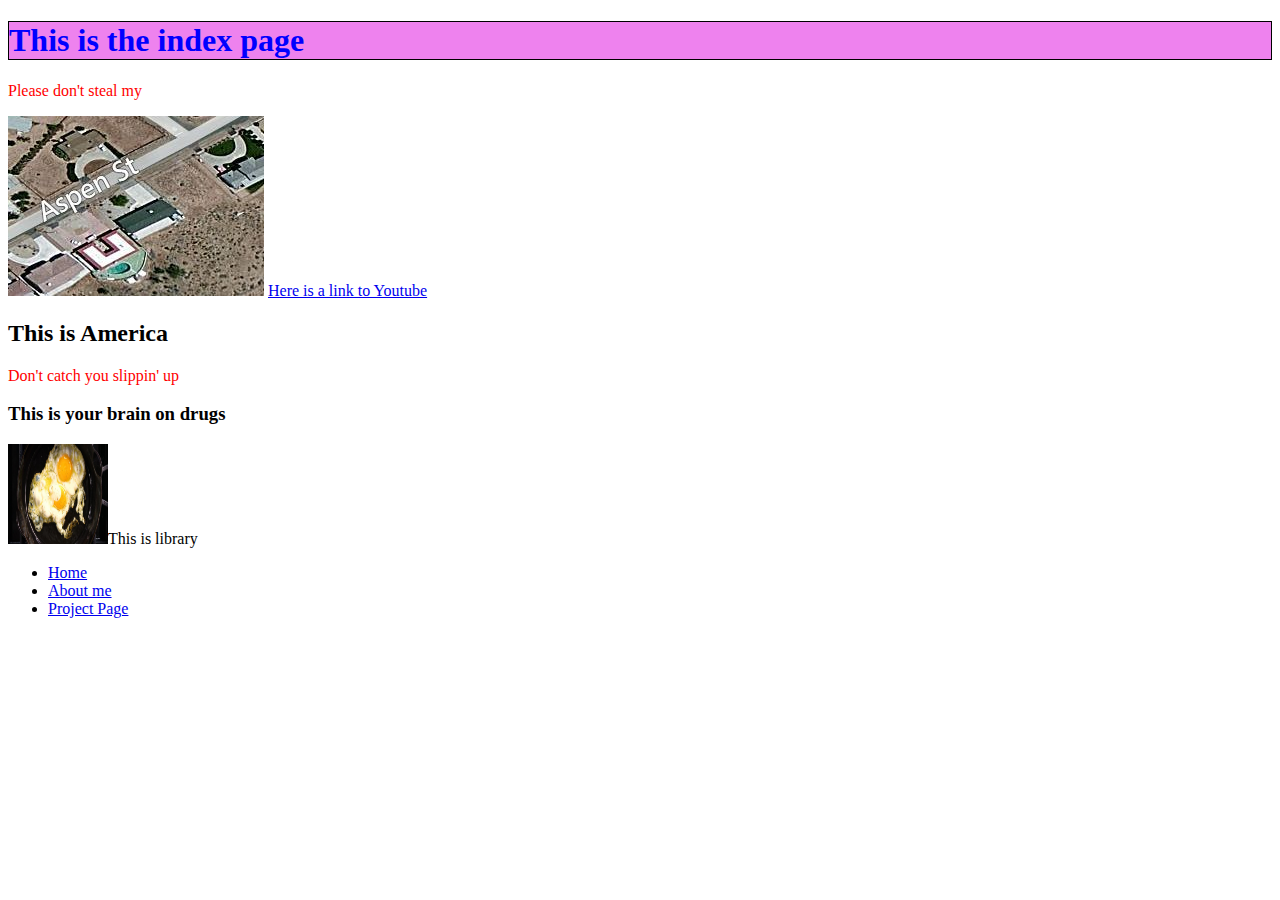
<file: index.html>
<!DOCTYPE html>
<html>
  <head>
    <meta charset="utf-8">
    <title>My test page</title>
    <link rel="stylesheet" href="styles/style.css">
  </head>
  <body>
    <h1 >This is the index page</h1>
    <p>Please don't steal my</p>
    <img src="images/svhybrid(1).jpg">
    <a href="https://www.youtube.com/" title="Youtube Home Page" target="_blank"> Here is a link to Youtube<a/>
  </body>
  <h2>This is America</h2>
  <p>Don't catch you slippin' up</p>
  <h3>This is your brain on drugs</h3>
    <img src="images/fried-eggs.jpg" width="100" height="100"
    
  <h4>This is library</h4>
  <ul>
    <li><a href="index.html"</a>Home</li>
    <li><a href="about-me.html"</a>About me</li>
    <li><a href="projects.html"</a>Project Page</a></li>
  </ul>
</html>
</file>
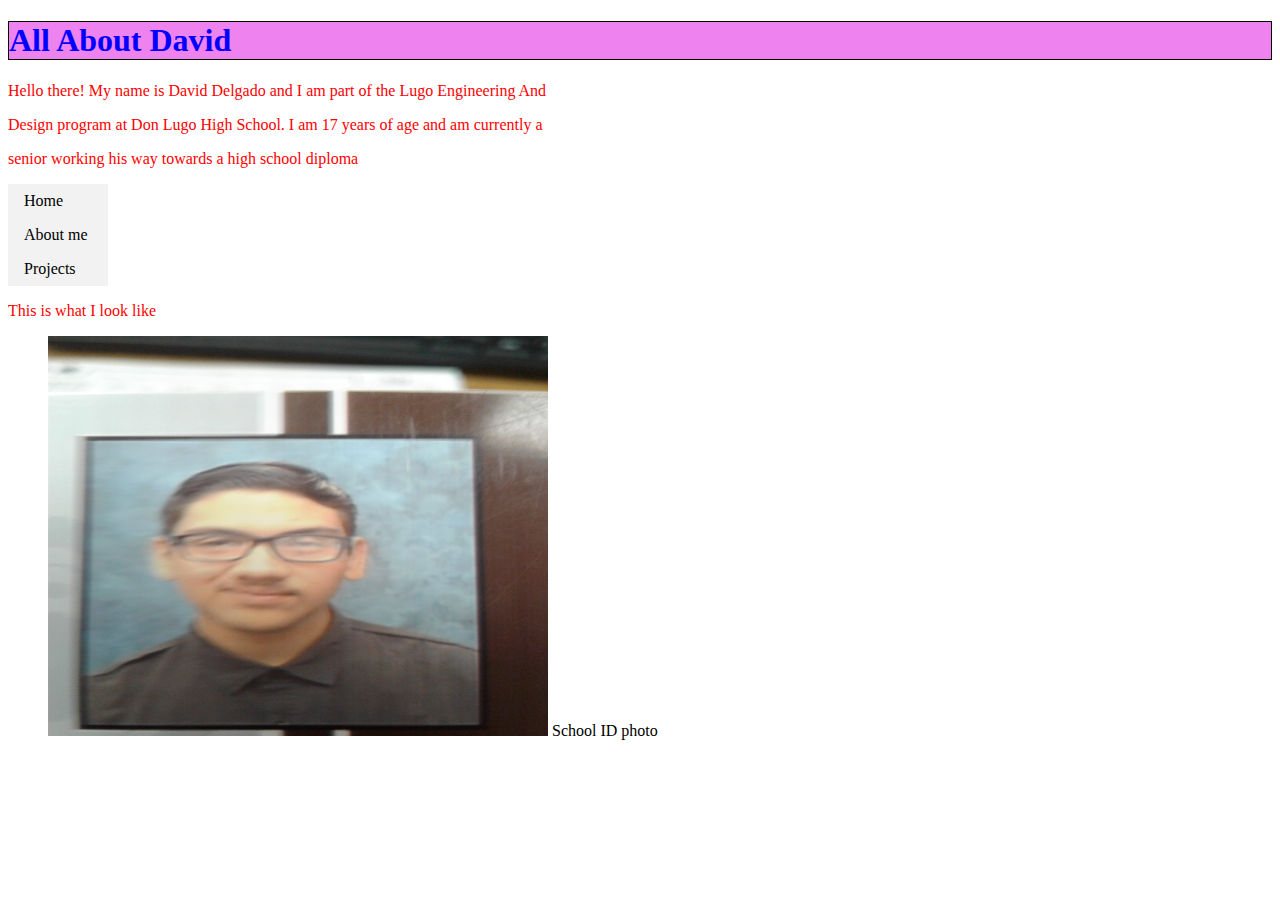
<file: about-me.html>
<!DOCTYPE html>
<html>
  <head>
    <link rel="stylesheet" href="styles/style.css">
    <link rel="stylesheet" href="styles/bar-link.css">
    <meta charset="utf-8">
    <title>All about David</title>
  <h1>All About David</h1>  
    <p>Hello there! My name is David Delgado and I am part of the Lugo Engineering And</p>
    <p> Design program at Don Lugo High School. I am 17 years of age and am currently a</p>
    <p>senior working his way towards a high school diploma</p>
      <ul>
    <li><a href="index.html">Home</a></li>
    <li><a href="about-me.html">About me</a></li>
    <li><a href="projects.html">Projects</a></li>
      </ul>
    <p>This is what I look like</p>
   
   <figure>
    <img src="images/self-pic.jpg"alt="A blurry student ID photo of me smiling." width="500"height="400">
    <figcapture>School ID photo</figcapture>
   </figure>
</html>
</file>
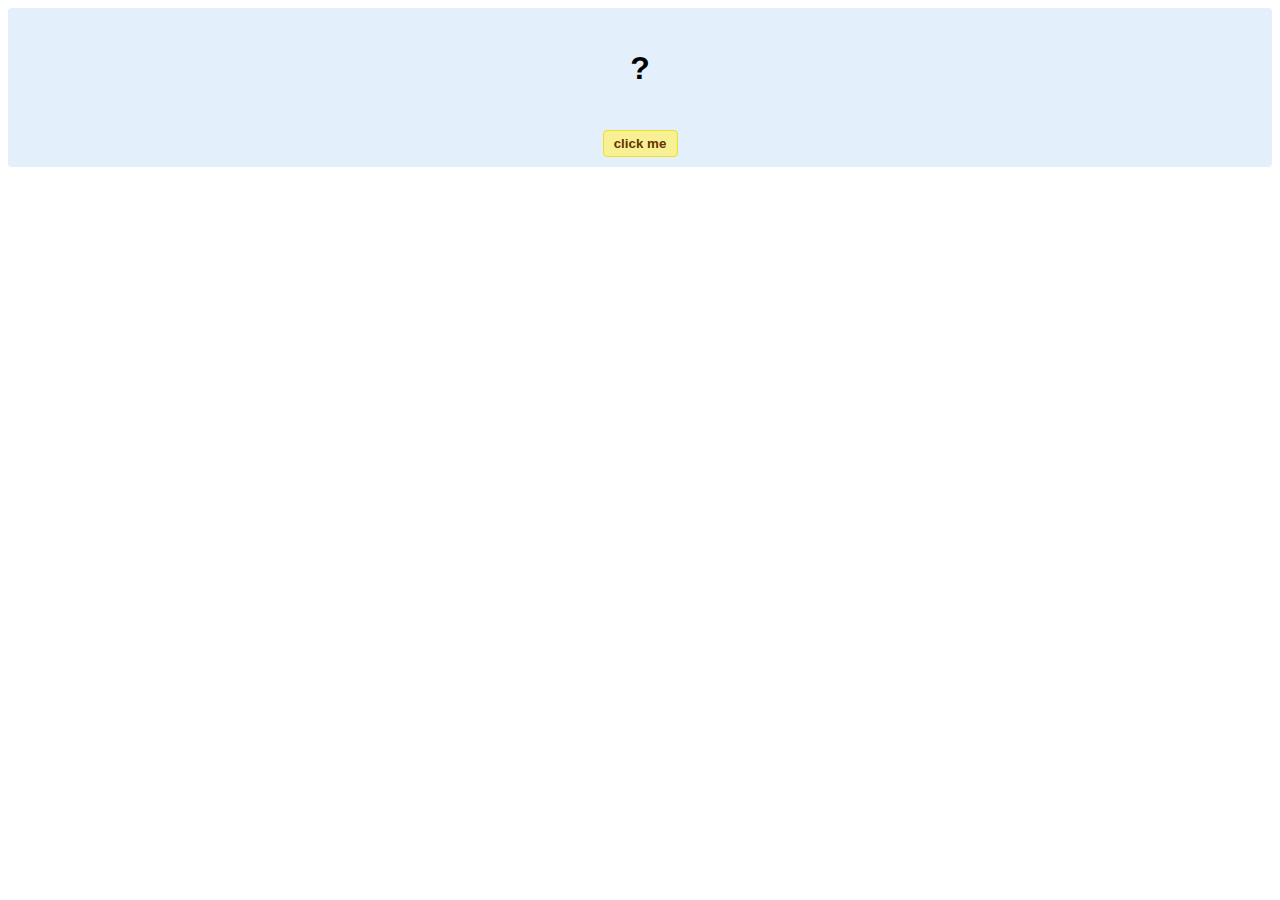
<file: hello-world.html>
<!DOCTYPE html>
<!-- HTML5 Hello world by kirupa - http://www.kirupa.com/html5/getting_your_feet_wet_html5_pg1.htm -->
<html lang="en-us">

<head>
<meta charset="utf-8">
<title>Hello...</title>
<style type="text/css">
#mainContent {
	font-family: Arial, Helvetica, sans-serif;
	font-size: xx-large;
	font-weight: bold;
	background-color: #E3F0FB;
	border-radius: 4px;
	padding: 10px;
	text-align: center;
}
.buttonStyle {
	border-radius: 4px;
	border: thin solid #F0E020;
	padding: 5px;
	background-color: #F8F094;
	font-family: "Segoe UI", Tahoma, Geneva, Verdana, sans-serif;
	font-weight: bold;
	color: #663300;
	width: 75px;
}

.buttonStyle:hover {
	border: thin solid #FFCC00;
	background-color: #FCF9D6;
	color: #996633;
	cursor: pointer;
}
.buttonStyle:active {
	border: thin solid #99CC00;
	background-color: #F5FFD2;
	color: #669900;
	cursor: pointer;
}

</style>
</head>

<body>
<div id="mainContent">
<p id="helloText">?</p>
<button id="clickButton" class="buttonStyle">click me</button>
</div>
<script> 
var myButton = document.getElementById("clickButton");
var myText = document.getElementById("helloText");

myButton.addEventListener('click', doSomething, false)

function doSomething() {
	myText.textContent = "hello, world!";
}
</script>

</body>
</html>
</file>
<file: styles/style.css>
h1 {
  color: blue;
  background-color: violet;
  border: 1px solid black;
}

p {
  color: red;
}
</file>
<file: styles/bar-link.css>
ul {
    list-style-type: none;
    margin: 0;
    padding: 0;
    width: 100px;
    background-color: #f2f2f2;
}

li a {
    display: block;
    color: #000;
    padding: 8px 16px;
    text-decoration: none;
}

/* Change the link color on hover */
li a:hover {
    background-color: #555;
    color: white;
}
</file>
